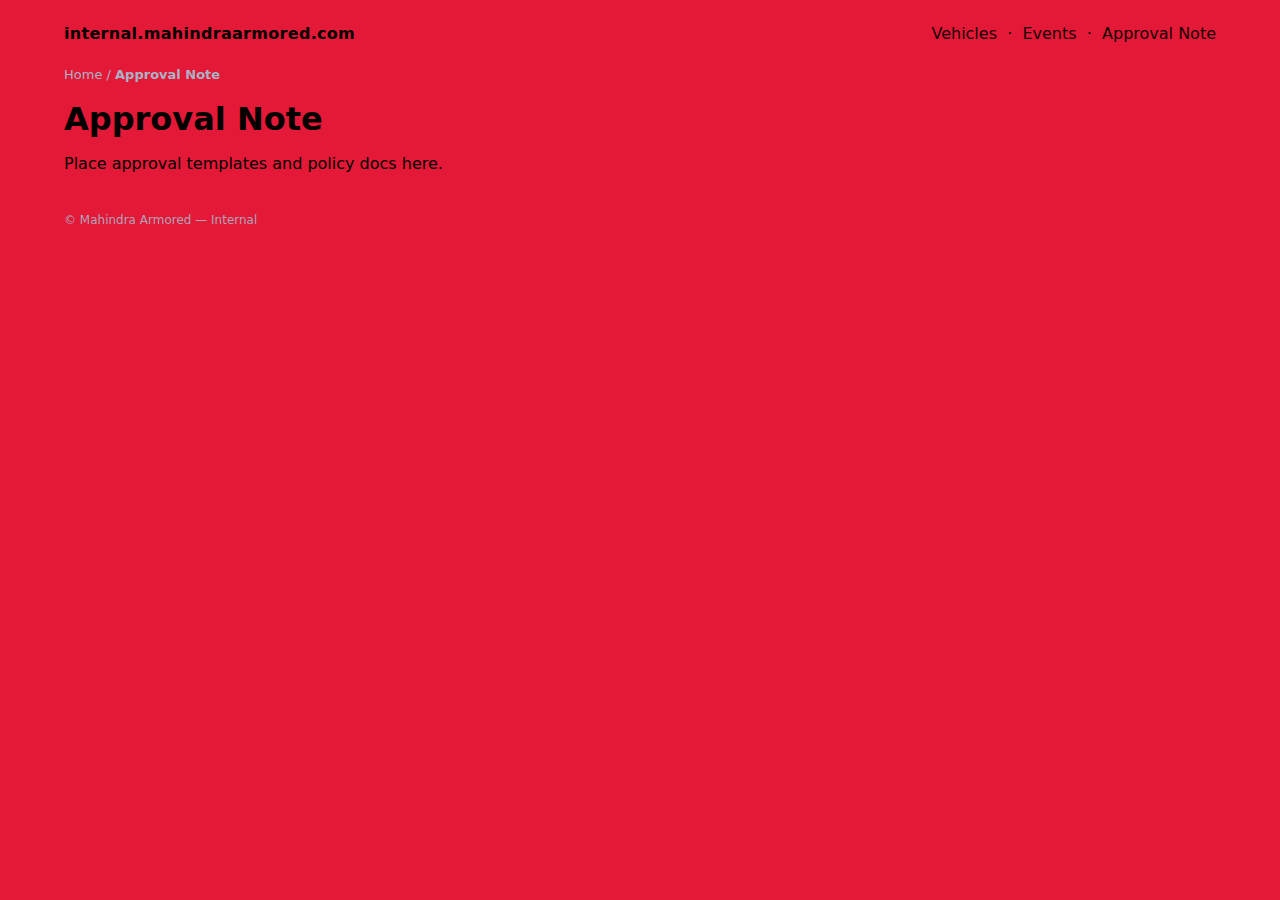
<file: approval-note/index.html>
<!doctype html>
<html lang="en">
<head>
  <meta charset="utf-8" />
  <meta name="viewport" content="width=device-width, initial-scale=1" />
  <title>Approval Note</title>
  <link rel="stylesheet" href="/assets/styles.css" />
</head>
<body>
<div class="container">
  <div class="header">
    <div class="brand"><a href="/">internal.mahindraarmored.com</a></div>
    <nav class="nav">
      <a href="/vehicles/">Vehicles</a> &nbsp;·&nbsp;
      <a href="/events/">Events</a> &nbsp;·&nbsp;
      <a href="/approval-note/">Approval Note</a>
    </nav>
  </div>

  <p class="breadcrumbs"><a href="/">Home</a> / <strong>Approval Note</strong></p>
  <h1 class="section-title">Approval Note</h1>
  <p>Place approval templates and policy docs here.</p>
  <div class="footer">© Mahindra Armored — Internal</div>
</div>
</body>
</html>
</file>
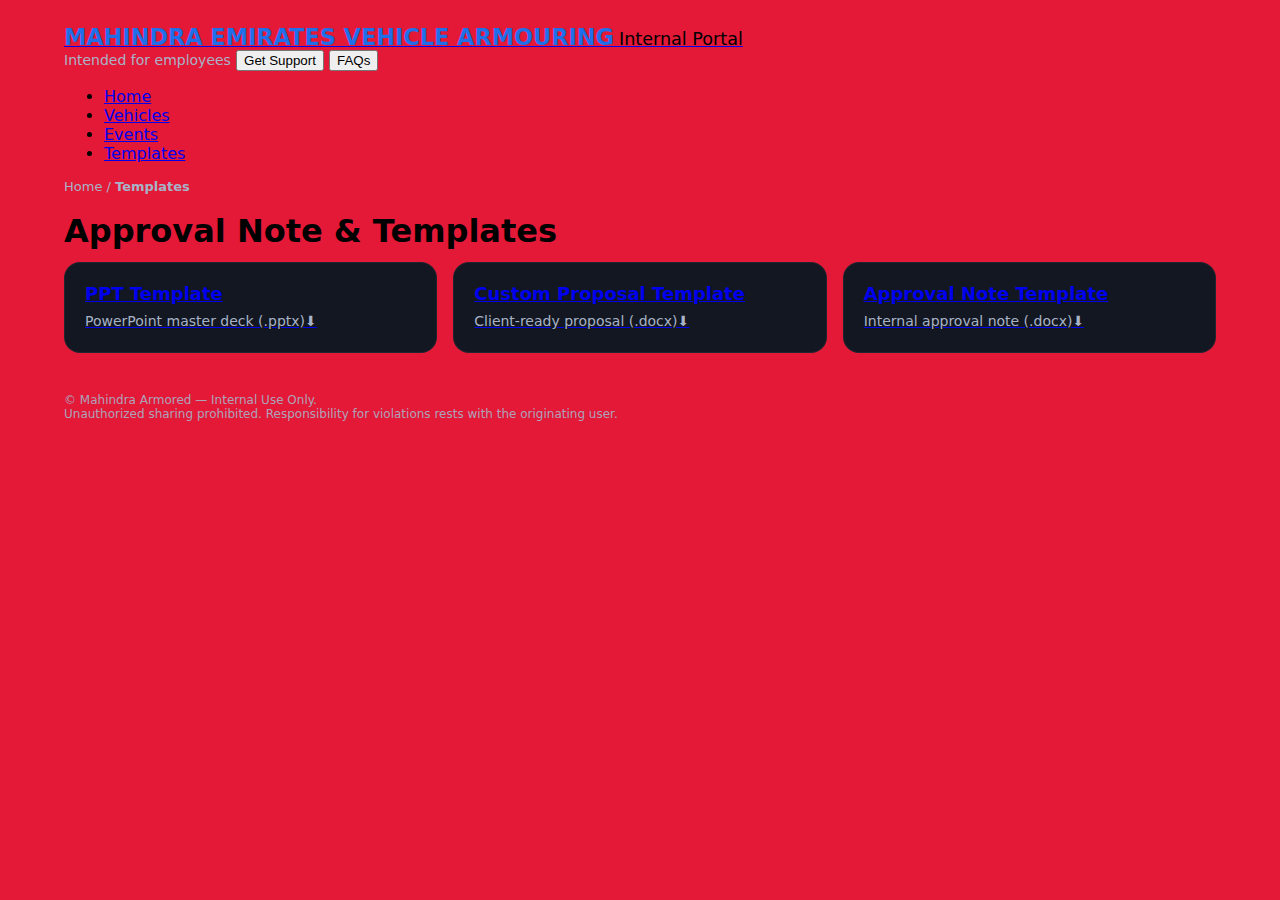
<file: templates/index.html>
<!doctype html>
<html lang="en">
<head>
    <meta charset="utf-8" />
    <meta name="viewport" content="width=device-width, initial-scale=1" />
    <title>Templates</title>
    <link rel="stylesheet" href="/assets/styles.css" />
</head>
<body>
<div class="container">
    
    <div class="header-top">
        <div class="logo">
            <a href="/">
                <strong style="color:var(--accent); font-size:1.4em;">MAHINDRA EMIRATES VEHICLE ARMOURING</strong> 
                <span style="font-size:1.1em; color:var(--text);">Internal Portal</span>
            </a>
        </div>
        <div class="header-utilities">
            <span style="color:var(--muted); font-size:14px;">Intended for employees</span>
            <button class="cta-request">Get Support</button>
            <button class="cta-chat">FAQs</button>
        </div>
    </div>
    
    <nav class="main-nav-bar">
        <ul>
            <li><a href="/">Home</a></li>
            <li><a href="/vehicles/">Vehicles</a></li>
            <li><a href="/events/">Events</a></li>
            <li><a href="/templates/">Templates</a></li> 
        </ul>
    </nav>
    
    <p class="breadcrumbs"><a href="/">Home</a> / <strong>Templates</strong></p>
    <h1 class="section-title">Approval Note & Templates</h1>

    <div class="grid">
        <a class="card" href="/downloads/PPT_Template.pptx" download>
            <h2>PPT Template</h2>
            <p>PowerPoint master deck (.pptx)⬇</p>
        </a>

        <a class="card" href="/downloads/Custom_Proposal_Template.docx" download>
            <h2>Custom Proposal Template</h2>
            <p>Client-ready proposal (.docx)⬇</p>
        </a>

        <a class="card" href="/downloads/Approval_Note_Template.docx" download>
            <h2>Approval Note Template</h2>
            <p>Internal approval note (.docx)⬇</p>
        </a>
    </div>

    <div class="footer">
        © Mahindra Armored — Internal Use Only.<br>
        Unauthorized sharing prohibited. Responsibility for violations rests with the originating user.
    </div>
</div>
</body>
</html>
</file>
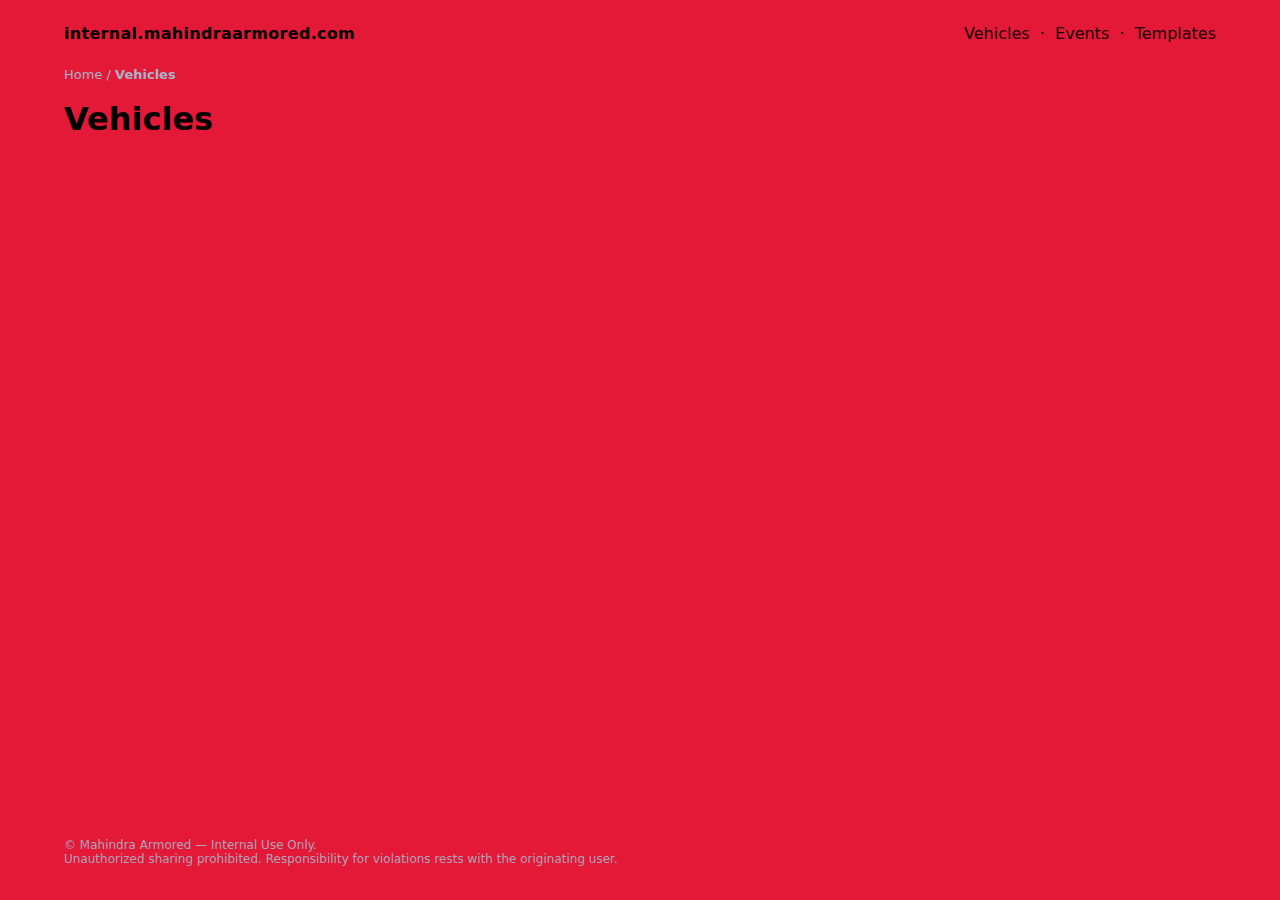
<file: vehicles/index.html>
<!doctype html>
<html lang="en">
<head>
  <meta charset="utf-8" />
  <meta name="viewport" content="width=device-width, initial-scale=1" />
  <title>Vehicles</title>
  <link rel="stylesheet" href="/assets/styles.css" />
</head>
<body>
<div class="container">
  <div class="header">
    <div class="brand"><a href="/">internal.mahindraarmored.com</a></div>
    <nav class="nav">
      <a href="/vehicles/">Vehicles</a> &nbsp;·&nbsp;
      <a href="/events/">Events</a> &nbsp;·&nbsp;
      <a href="/templates/">Templates</a>
    </nav>
  </div>

  <p class="breadcrumbs"><a href="/">Home</a> / <strong>Vehicles</strong></p>
  <h1 class="section-title">Vehicles</h1>
  
   <div class="iframe-wrap" style="position:relative;width:100%;aspect-ratio:16/9;">
    <iframe 
      src="https://1drv.ms/x/c/f91e71cf4403fa00/IQQA-gNEz3EeIID5cRUAAAAAAR7fQiOle7HR3t1MOFjjYEE?em=2&wdAllowInteractivity=False&ActiveCell='CAV'!B1&wdHideGridlines=True&wdHideHeaders=True&wdDownloadButton=True&wdInConfigurator=True&wdInConfigurator=True"
      frameborder="0"
      scrolling="no"
      allowfullscreen
      style="position:absolute;inset:0;width:100%;height:100%;border:0;"
    ></iframe>
   </div>
  <div class="footer">
    © Mahindra Armored — Internal Use Only.<br>
    Unauthorized sharing prohibited. Responsibility for violations rests with the originating user.
  </div>
</div>
</body>
</html>
</file>
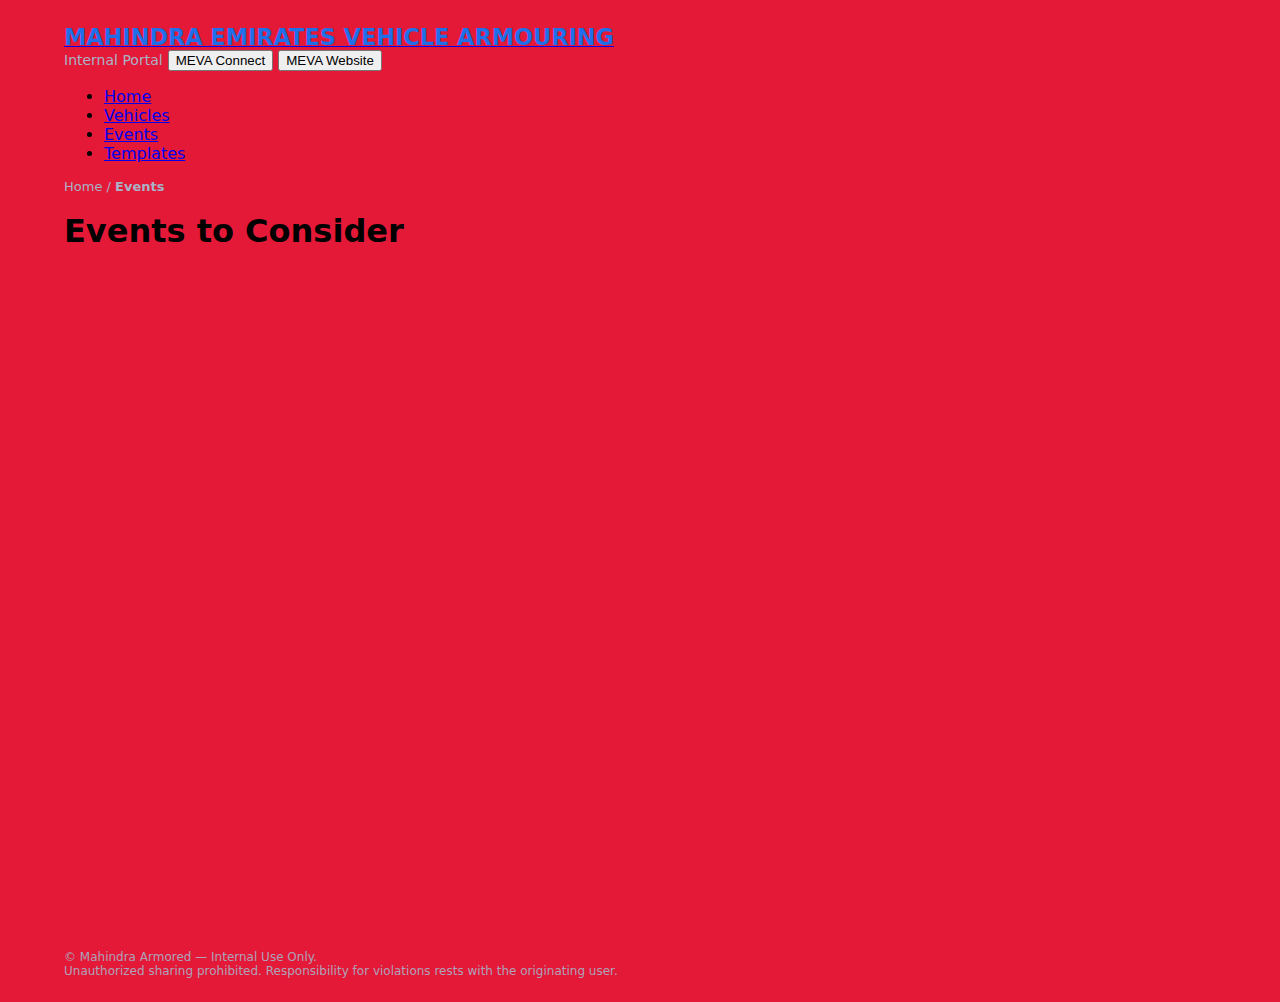
<file: events/eventindex.html>
<!doctype html>
<html lang="en">
<head>
    <meta charset="utf-8" />
    <meta name="viewport" content="width=device-width, initial-scale=1" />
    <title>Events</title>
    <link rel="stylesheet" href="/assets/styles.css" />
</head>
<body>
<div class="container">
    
    <div class="header-top">
        <div class="logo">
            <a href="/">
                <strong style="color:var(--accent); font-size:1.4em;">MAHINDRA EMIRATES VEHICLE ARMOURING</strong> 
                <span style="font-size:1.1em; color:var(--text);"></span>
            </a>
        </div>
        <div class="header-utilities">
            <span style="color:var(--muted); font-size:14px;">Internal Portal</span>
            <button class="cta-request">MEVA Connect</button>
            <button class="cta-chat">MEVA Website</button>
        </div>
    </div>
    
    <nav class="main-nav-bar">
        <ul>
            <li><a href="/">Home</a></li>
            <li><a href="/vehicles/">Vehicles</a></li>
            <li><a href="/events/">Events</a></li>
            <li><a href="/templates/">Templates</a></li>
        </ul>
    </nav>
    
    <p class="breadcrumbs"><a href="/">Home</a> / <strong>Events</strong></p>
    <h1 class="section-title">Events to Consider</h1>

    <div class="iframe-wrap iframe-loading" id="iframe-container">
        
        <div class="spinner"></div>

        <iframe 
            id="events-iframe" 
            src="https://1drv.ms/x/c/f91e71cf4403fa00/IQQA-gNEz3EeIID57SIAAAAAAdUfaZ0sVVCFA45X-zYfeEE?em=2&wdAllowInteractivity=False&Item='Q3'!A1%3AN30&wdHideGridlines=True&wdDownloadButton=True&wdInConfigurator=True&wdInConfigurator=True"
            frameborder="0"
            scrolling="yes"
            allowfullscreen
            style="position:absolute;inset:0;width:100%;height:100%;border:0;"
        ></iframe>
    </div>

    <div class="footer">
        © Mahindra Armored — Internal Use Only.<br>
        Unauthorized sharing prohibited. Responsibility for violations rests with the originating user.
    </div>
</div>

<script>
    document.addEventListener('DOMContentLoaded', function() {
        const iframe = document.getElementById('events-iframe');
        const iframeContainer = document.getElementById('iframe-container');
        
        if (!iframe || !iframeContainer) return; 

        // Event listener for iframe LOAD COMPLETE
        // This stops the spinner and makes the iframe content visible
        iframe.onload = function() {
            iframeContainer.classList.remove('iframe-loading');
            iframeContainer.classList.add('iframe-loaded');
        };
        
        // Since the iframe starts with the source set, the browser immediately begins 
        // loading. The iframe.onload event will fire once the content is ready.
    });
</script>
</body>
</html>
</file>
<file: assets/styles.css>
:root{
  --bg:#E41837;
  --card:#121722;
  --text:#000000;
  --muted:#a8b3c7;
  --accent:#1f6feb;
}
*{box-sizing:border-box}
html,body{height:100%}
body{
  margin:0;
  font-family: ui-sans-serif, system-ui, -apple-system, Segoe UI, Roboto, Arial, sans-serif;
  background:var(--bg);
  color:var(--text);
}
.container{max-width:1200px;margin:0 auto;padding:24px}
.header{
  display:flex;align-items:center;gap:12px;justify-content:space-between;margin-bottom:24px
}
.brand{font-weight:700;letter-spacing:.3px}
.nav a, .brand a{color:var(--text);text-decoration:none}
.nav a{opacity:.9}
.grid{
  display:grid;
  grid-template-columns:repeat(auto-fit,minmax(220px,1fr));
  gap:16px;
}
.card{
  background:var(--card);
  border:1px solid rgba(255,255,255,.06);
  border-radius:16px;
  padding:20px;
  transition:transform .15s ease, border-color .15s ease, box-shadow .15s ease;
}
.card:hover{transform:translateY(-2px);border-color:rgba(255,255,255,.12);box-shadow:0 6px 30px rgba(0,0,0,.25)}
.card h2{margin:0 0 8px;font-size:18px}
.card p{margin:0;color:var(--muted);font-size:14px;line-height:1.4}
.card a{color:inherit;text-decoration:none;display:block}
.footer{margin-top:40px;color:var(--muted);font-size:12px;opacity:.9}
/* Responsive iframe wrapper */
.iframe-wrap{position:relative;width:100%;aspect-ratio:4/3}
.iframe-wrap iframe{position:absolute;inset:0;width:100%;height:100%;border:0}
@media (min-width:1200px){.iframe-wrap{aspect-ratio:16/9}}
.breadcrumbs{margin:6px 0 18px;color:var(--muted);font-size:13px}
.breadcrumbs a{color:var(--muted);text-decoration:none}
.section-title{margin:0 0 12px}
</file>
